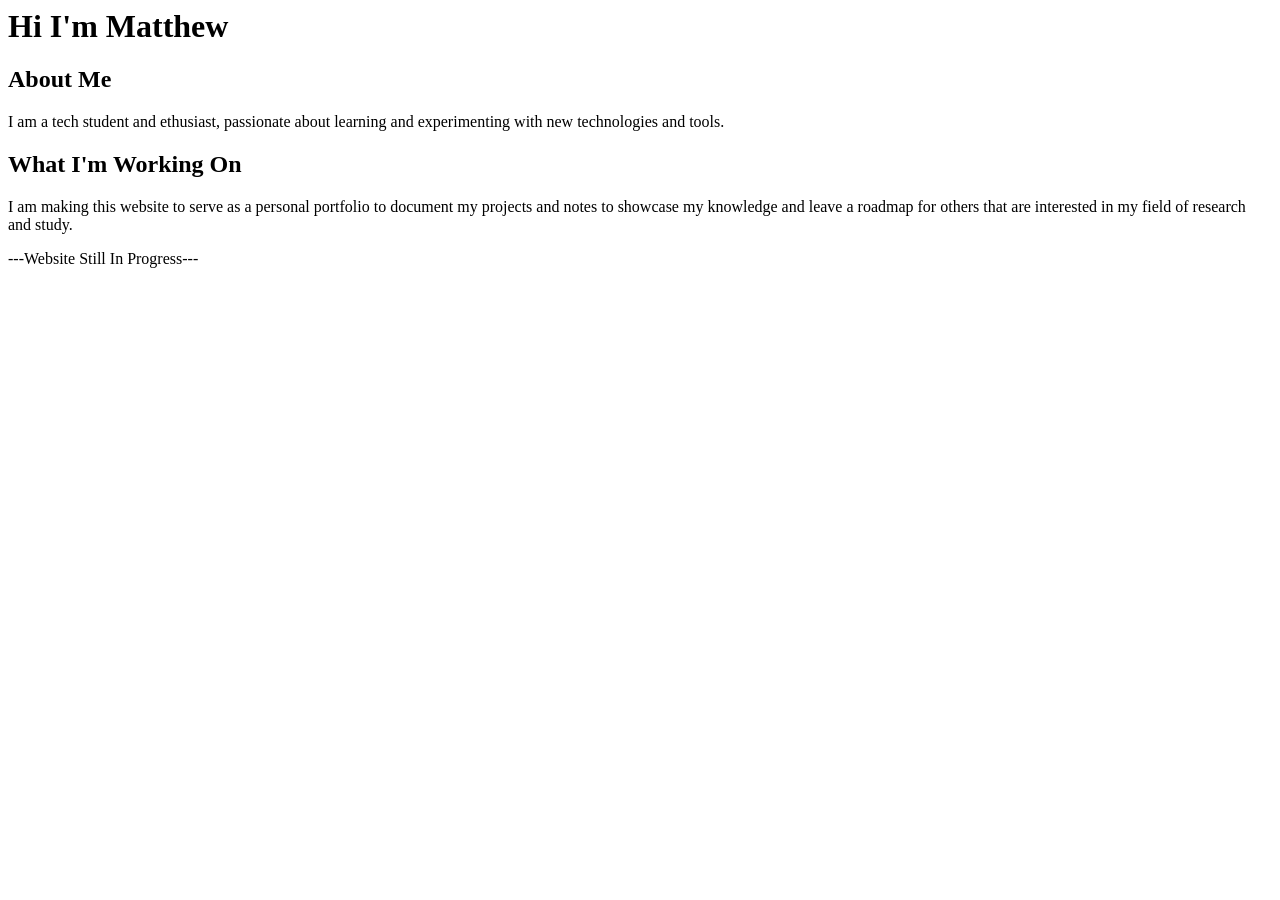
<file: BergeyLabs Home Page.html>
<html>
    <h1>
        Hi I'm Matthew
    </h1>
    <body>
        <h2>About Me</h2>
        <p>
            I am a tech student and ethusiast, passionate about learning and experimenting with new technologies and tools.
        </p>
        <h2>What I'm Working On</h2>
        <p>
            I am making this website to serve as a personal portfolio to document my projects and notes to showcase my knowledge and leave a roadmap for others that are interested in my field of research and study.
        </p>
        <p>---Website Still In Progress---</p>
    </body>
</html>
</file>
